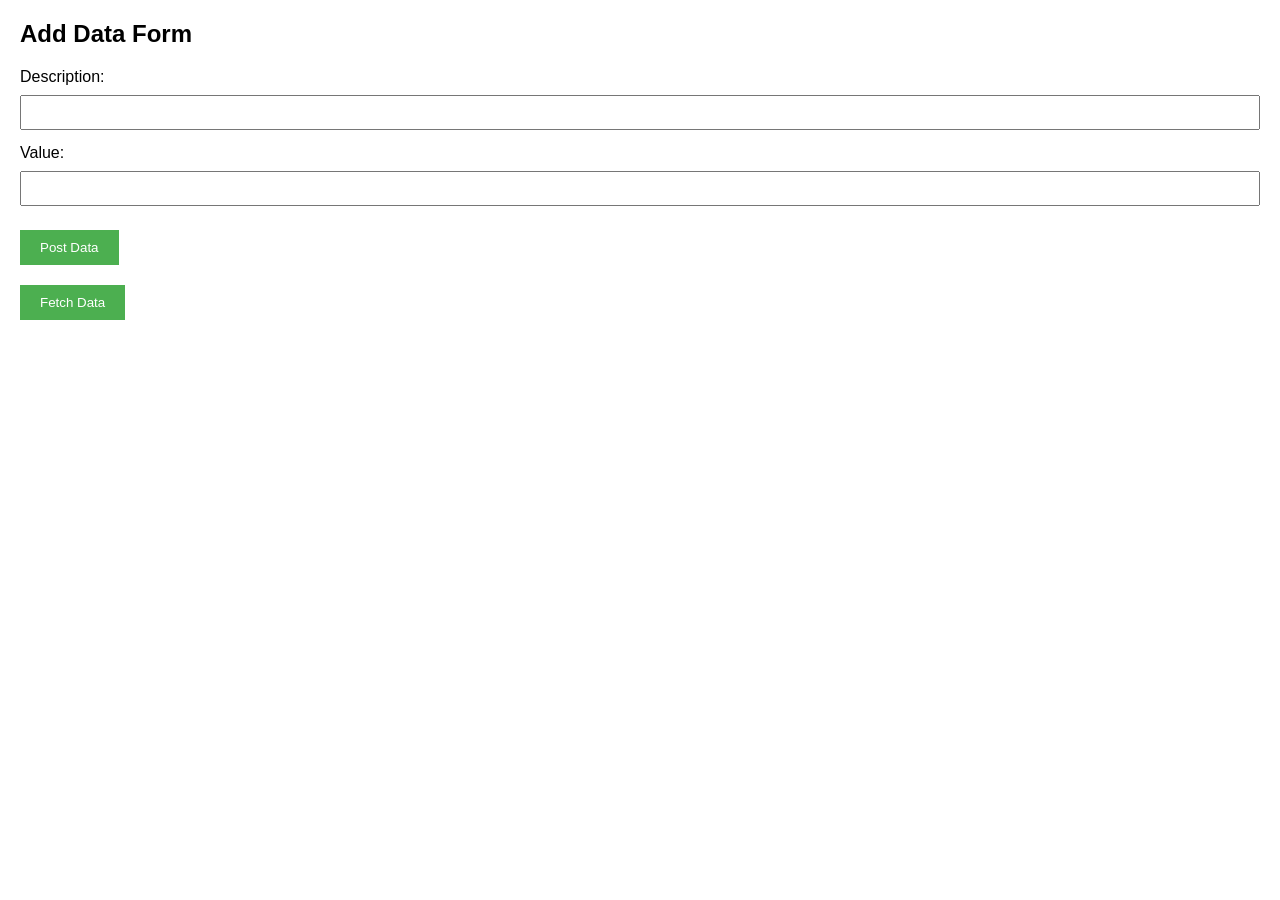
<file: src/main/resources/static/oldfiles/index.html>
<!DOCTYPE html>
<html lang="en">
<head>
    <link rel="stylesheet" type="text/css" href="styles/index.css">
    <meta charset="UTF-8">
    <meta name="viewport" content="width=device-width, initial-scale=1.0">
    <title>Add and Fetch Data</title>
</head>
<body>
<h2>Add Data Form</h2>
<form id="addDataForm">
    <div class="form-group">
        <label for="desc">Description:</label>
        <input type="text" id="desc" name="desc" required>
    </div>
    <div class="form-group">
        <label for="value">Value:</label>
        <input type="number" id="value" name="value" required>
    </div>
    <button type="submit">Post Data</button>
</form>
<button id="fetchData">Fetch Data</button>
<div class="data-list" id="dataList"></div>

<script src="js/index.js"></script>
</body>
</html>
</file>
<file: src/main/resources/static/oldfiles/styles/index.css>
body {
    font-family: Arial, sans-serif;
    margin: 20px;
}
.form-group, .data-list {
    margin-bottom: 10px;
}
label {
    display: block;
    margin-bottom: 5px;
}
input[type="text"], input[type="number"], .data-list {
    width: 100%;
    padding: 8px;
    margin: 4px 0;
    box-sizing: border-box;
}
button {
    background-color: #4CAF50;
    color: white;
    padding: 10px 20px;
    margin: 10px 0;
    border: none;
    cursor: pointer;
}
button:hover {
    background-color: #45a049;
}
</file>
